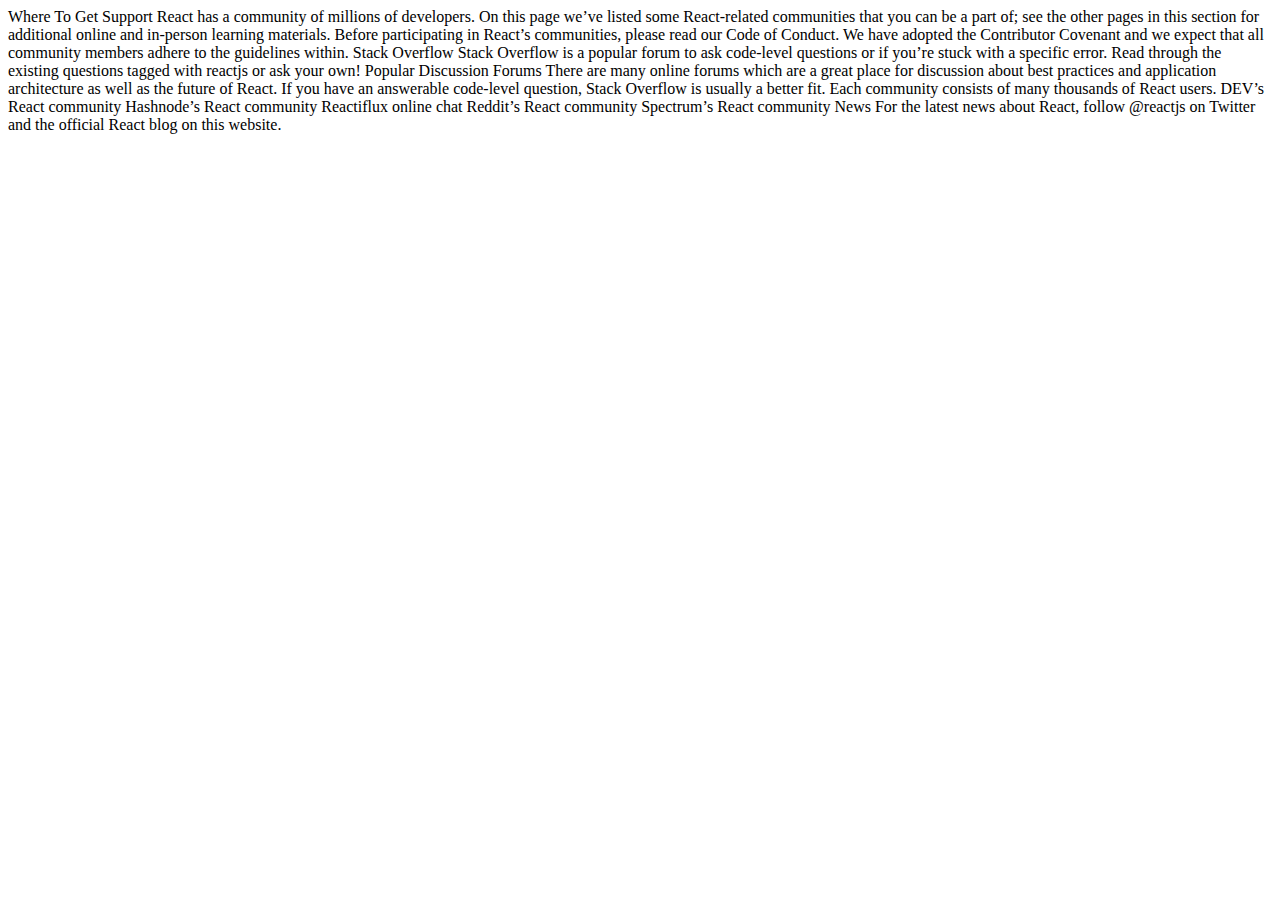
<file: community.htm>
<html>
    <head>



    </head>
    <body>Where To Get Support
            React has a community of millions of developers.
            
            On this page we’ve listed some React-related communities that you can be a part of; see the other pages in this section for additional online and in-person learning materials.
            
            Before participating in React’s communities, please read our Code of Conduct. We have adopted the Contributor Covenant and we expect that all community members adhere to the guidelines within.
            
            Stack Overflow
            Stack Overflow is a popular forum to ask code-level questions or if you’re stuck with a specific error. Read through the existing questions tagged with reactjs or ask your own!
            
            Popular Discussion Forums
            There are many online forums which are a great place for discussion about best practices and application architecture as well as the future of React. If you have an answerable code-level question, Stack Overflow is usually a better fit.
            
            Each community consists of many thousands of React users.
            
            DEV’s React community
            Hashnode’s React community
            Reactiflux online chat
            Reddit’s React community
            Spectrum’s React community
            News
            For the latest news about React, follow @reactjs on Twitter and the official React blog on this website.</body>
</html>
</file>
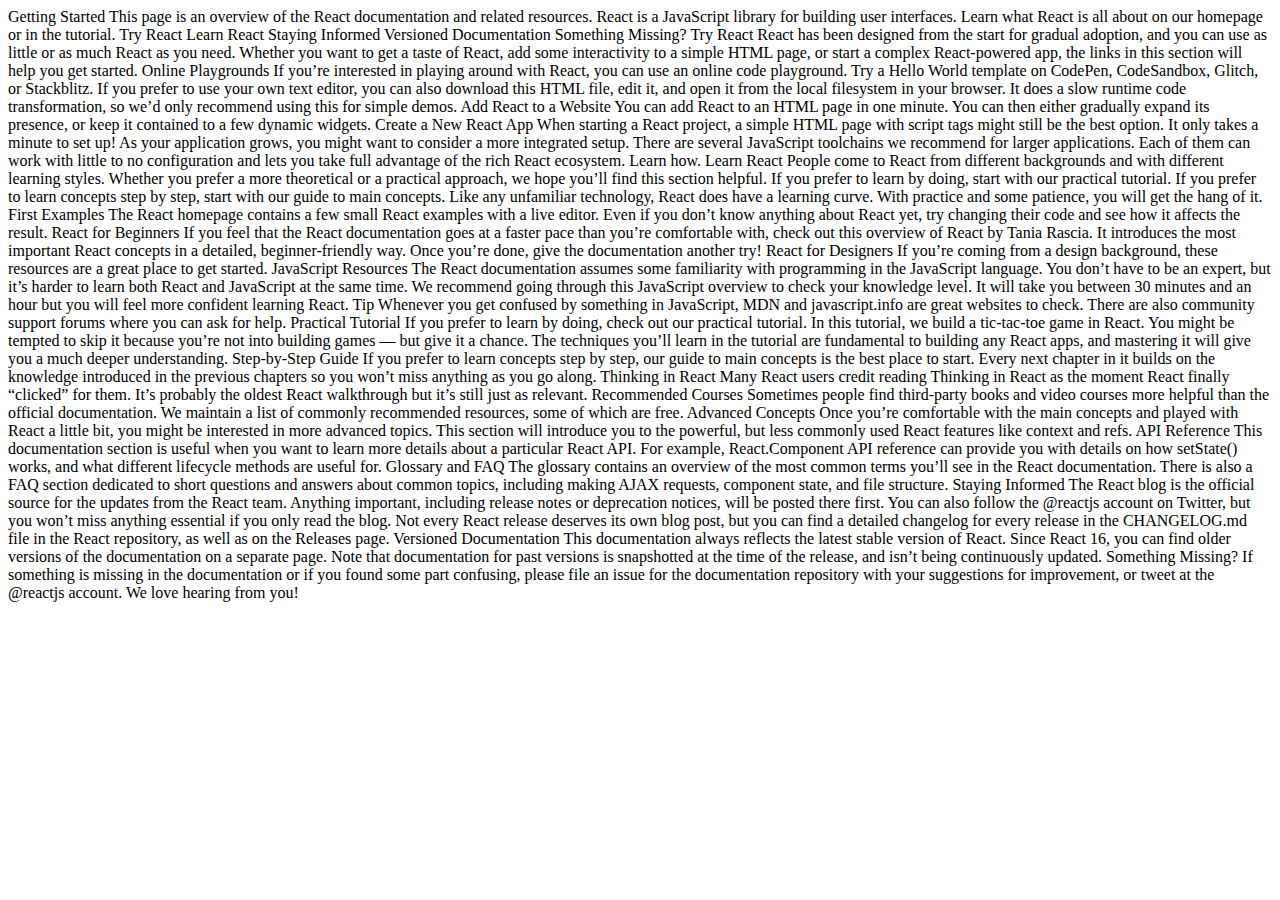
<file: docs.htm>
<html>
<head>
<title>getting started-react</title>




</head>
<body>Getting Started
        This page is an overview of the React documentation and related resources.
        
        React is a JavaScript library for building user interfaces. Learn what React is all about on our homepage or in the tutorial.
        
        Try React
        Learn React
        Staying Informed
        Versioned Documentation
        Something Missing?
        Try React
        React has been designed from the start for gradual adoption, and you can use as little or as much React as you need. Whether you want to get a taste of React, add some interactivity to a simple HTML page, or start a complex React-powered app, the links in this section will help you get started.
        
        Online Playgrounds
        If you’re interested in playing around with React, you can use an online code playground. Try a Hello World template on CodePen, CodeSandbox, Glitch, or Stackblitz.
        
        If you prefer to use your own text editor, you can also download this HTML file, edit it, and open it from the local filesystem in your browser. It does a slow runtime code transformation, so we’d only recommend using this for simple demos.
        
        Add React to a Website
        You can add React to an HTML page in one minute. You can then either gradually expand its presence, or keep it contained to a few dynamic widgets.
        
        Create a New React App
        When starting a React project, a simple HTML page with script tags might still be the best option. It only takes a minute to set up!
        
        As your application grows, you might want to consider a more integrated setup. There are several JavaScript toolchains we recommend for larger applications. Each of them can work with little to no configuration and lets you take full advantage of the rich React ecosystem. Learn how.
        
        Learn React
        People come to React from different backgrounds and with different learning styles. Whether you prefer a more theoretical or a practical approach, we hope you’ll find this section helpful.
        
        If you prefer to learn by doing, start with our practical tutorial.
        If you prefer to learn concepts step by step, start with our guide to main concepts.
        Like any unfamiliar technology, React does have a learning curve. With practice and some patience, you will get the hang of it.
        
        First Examples
        The React homepage contains a few small React examples with a live editor. Even if you don’t know anything about React yet, try changing their code and see how it affects the result.
        
        React for Beginners
        If you feel that the React documentation goes at a faster pace than you’re comfortable with, check out this overview of React by Tania Rascia. It introduces the most important React concepts in a detailed, beginner-friendly way. Once you’re done, give the documentation another try!
        
        React for Designers
        If you’re coming from a design background, these resources are a great place to get started.
        
        JavaScript Resources
        The React documentation assumes some familiarity with programming in the JavaScript language. You don’t have to be an expert, but it’s harder to learn both React and JavaScript at the same time.
        
        We recommend going through this JavaScript overview to check your knowledge level. It will take you between 30 minutes and an hour but you will feel more confident learning React.
        
        Tip
        
        Whenever you get confused by something in JavaScript, MDN and javascript.info are great websites to check. There are also community support forums where you can ask for help.
        
        Practical Tutorial
        If you prefer to learn by doing, check out our practical tutorial. In this tutorial, we build a tic-tac-toe game in React. You might be tempted to skip it because you’re not into building games — but give it a chance. The techniques you’ll learn in the tutorial are fundamental to building any React apps, and mastering it will give you a much deeper understanding.
        
        Step-by-Step Guide
        If you prefer to learn concepts step by step, our guide to main concepts is the best place to start. Every next chapter in it builds on the knowledge introduced in the previous chapters so you won’t miss anything as you go along.
        
        Thinking in React
        Many React users credit reading Thinking in React as the moment React finally “clicked” for them. It’s probably the oldest React walkthrough but it’s still just as relevant.
        
        Recommended Courses
        Sometimes people find third-party books and video courses more helpful than the official documentation. We maintain a list of commonly recommended resources, some of which are free.
        
        Advanced Concepts
        Once you’re comfortable with the main concepts and played with React a little bit, you might be interested in more advanced topics. This section will introduce you to the powerful, but less commonly used React features like context and refs.
        
        API Reference
        This documentation section is useful when you want to learn more details about a particular React API. For example, React.Component API reference can provide you with details on how setState() works, and what different lifecycle methods are useful for.
        
        Glossary and FAQ
        The glossary contains an overview of the most common terms you’ll see in the React documentation. There is also a FAQ section dedicated to short questions and answers about common topics, including making AJAX requests, component state, and file structure.
        
        Staying Informed
        The React blog is the official source for the updates from the React team. Anything important, including release notes or deprecation notices, will be posted there first.
        
        You can also follow the @reactjs account on Twitter, but you won’t miss anything essential if you only read the blog.
        
        Not every React release deserves its own blog post, but you can find a detailed changelog for every release in the CHANGELOG.md file in the React repository, as well as on the Releases page.
        
        Versioned Documentation
        This documentation always reflects the latest stable version of React. Since React 16, you can find older versions of the documentation on a separate page. Note that documentation for past versions is snapshotted at the time of the release, and isn’t being continuously updated.
        
        Something Missing?
        If something is missing in the documentation or if you found some part confusing, please file an issue for the documentation repository with your suggestions for improvement, or tweet at the @reactjs account. We love hearing from you!</body>
</html>
</file>
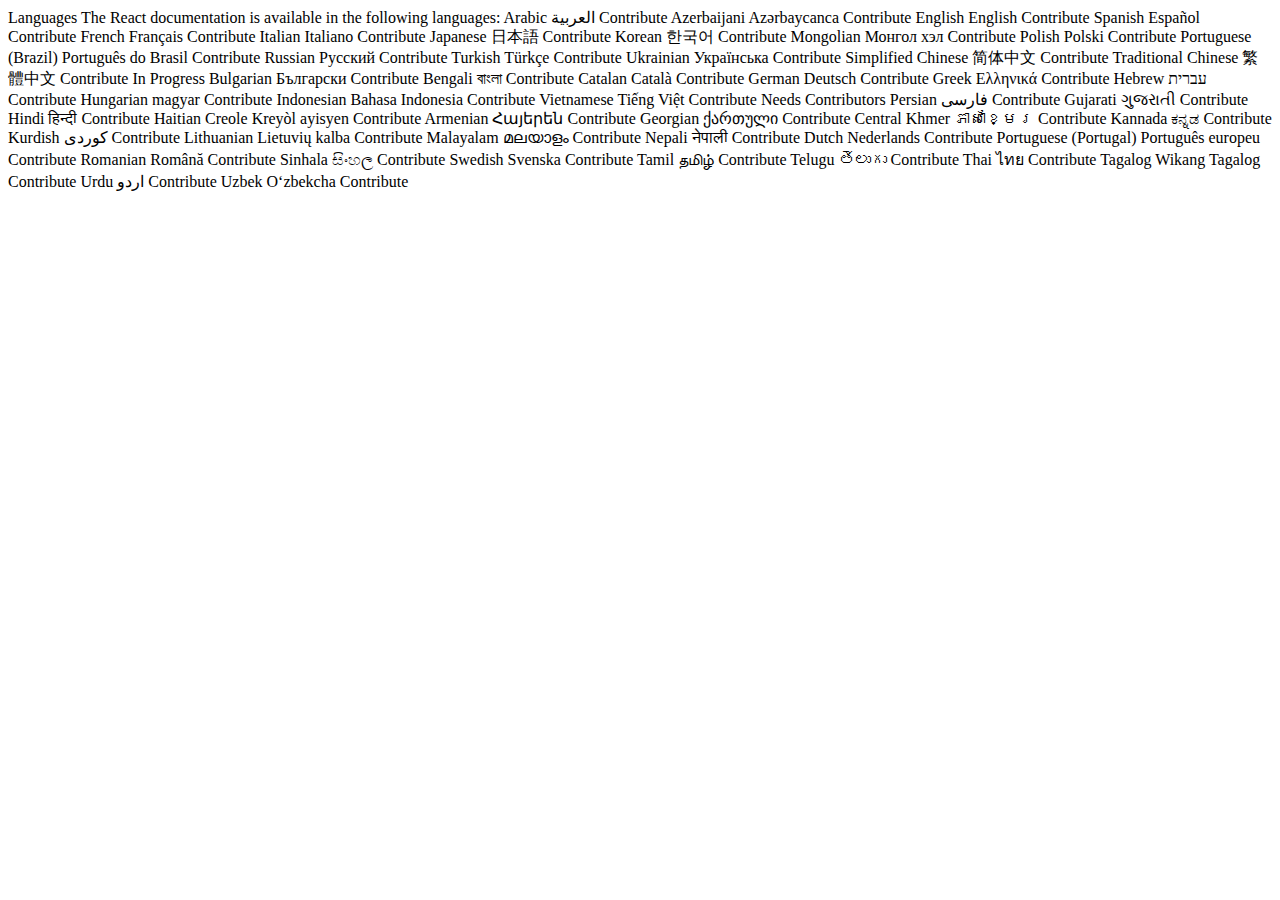
<file: language.htm>
<hhtml>
    <head>

    </head>
    <body>Languages
            The React documentation is available in the following languages:
            
            Arabic
            العربية
            Contribute
            Azerbaijani
            Azərbaycanca
            Contribute
            English
            English
            Contribute
            Spanish
            Español
            Contribute
            French
            Français
            Contribute
            Italian
            Italiano
            Contribute
            Japanese
            日本語
            Contribute
            Korean
            한국어
            Contribute
            Mongolian
            Монгол хэл
            Contribute
            Polish
            Polski
            Contribute
            Portuguese (Brazil)
            Português do Brasil
            Contribute
            Russian
            Русский
            Contribute
            Turkish
            Türkçe
            Contribute
            Ukrainian
            Українська
            Contribute
            Simplified Chinese
            简体中文
            Contribute
            Traditional Chinese
            繁體中文
            Contribute
            In Progress
            Bulgarian
            Български
            Contribute
            Bengali
            বাংলা
            Contribute
            Catalan
            Català
            Contribute
            German
            Deutsch
            Contribute
            Greek
            Ελληνικά
            Contribute
            Hebrew
            עברית
            Contribute
            Hungarian
            magyar
            Contribute
            Indonesian
            Bahasa Indonesia
            Contribute
            Vietnamese
            Tiếng Việt
            Contribute
            Needs Contributors
            Persian
            فارسی
            Contribute
            Gujarati
            ગુજરાતી
            Contribute
            Hindi
            हिन्दी
            Contribute
            Haitian Creole
            Kreyòl ayisyen
            Contribute
            Armenian
            Հայերեն
            Contribute
            Georgian
            ქართული
            Contribute
            Central Khmer
            ភាសាខ្មែរ
            Contribute
            Kannada
            ಕನ್ನಡ
            Contribute
            Kurdish
            کوردی‎
            Contribute
            Lithuanian
            Lietuvių kalba
            Contribute
            Malayalam
            മലയാളം
            Contribute
            Nepali
            नेपाली
            Contribute
            Dutch
            Nederlands
            Contribute
            Portuguese (Portugal)
            Português europeu
            Contribute
            Romanian
            Română
            Contribute
            Sinhala
            සිංහල
            Contribute
            Swedish
            Svenska
            Contribute
            Tamil
            தமிழ்
            Contribute
            Telugu
            తెలుగు
            Contribute
            Thai
            ไทย
            Contribute
            Tagalog
            Wikang Tagalog
            Contribute
            Urdu
            اردو
            Contribute
            Uzbek
            Oʻzbekcha
            Contribute</body>
</hhtml>
</file>
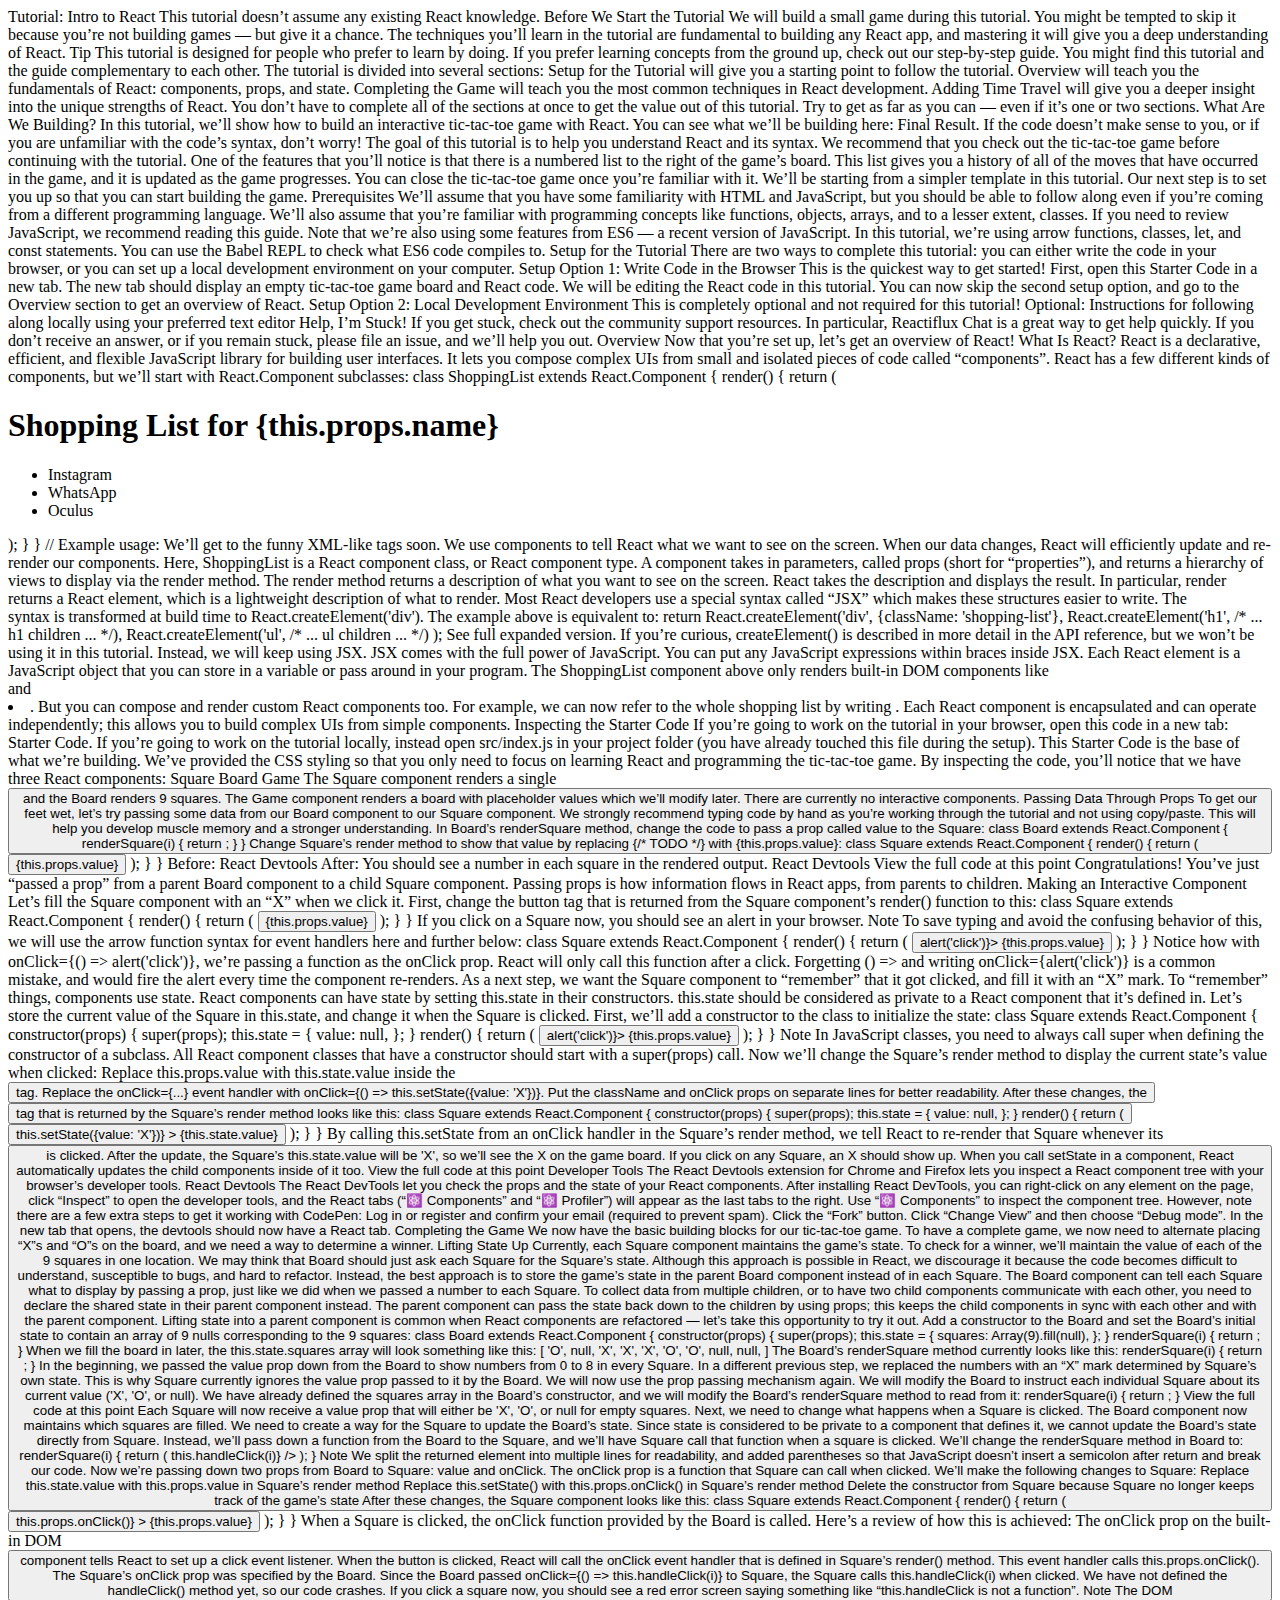
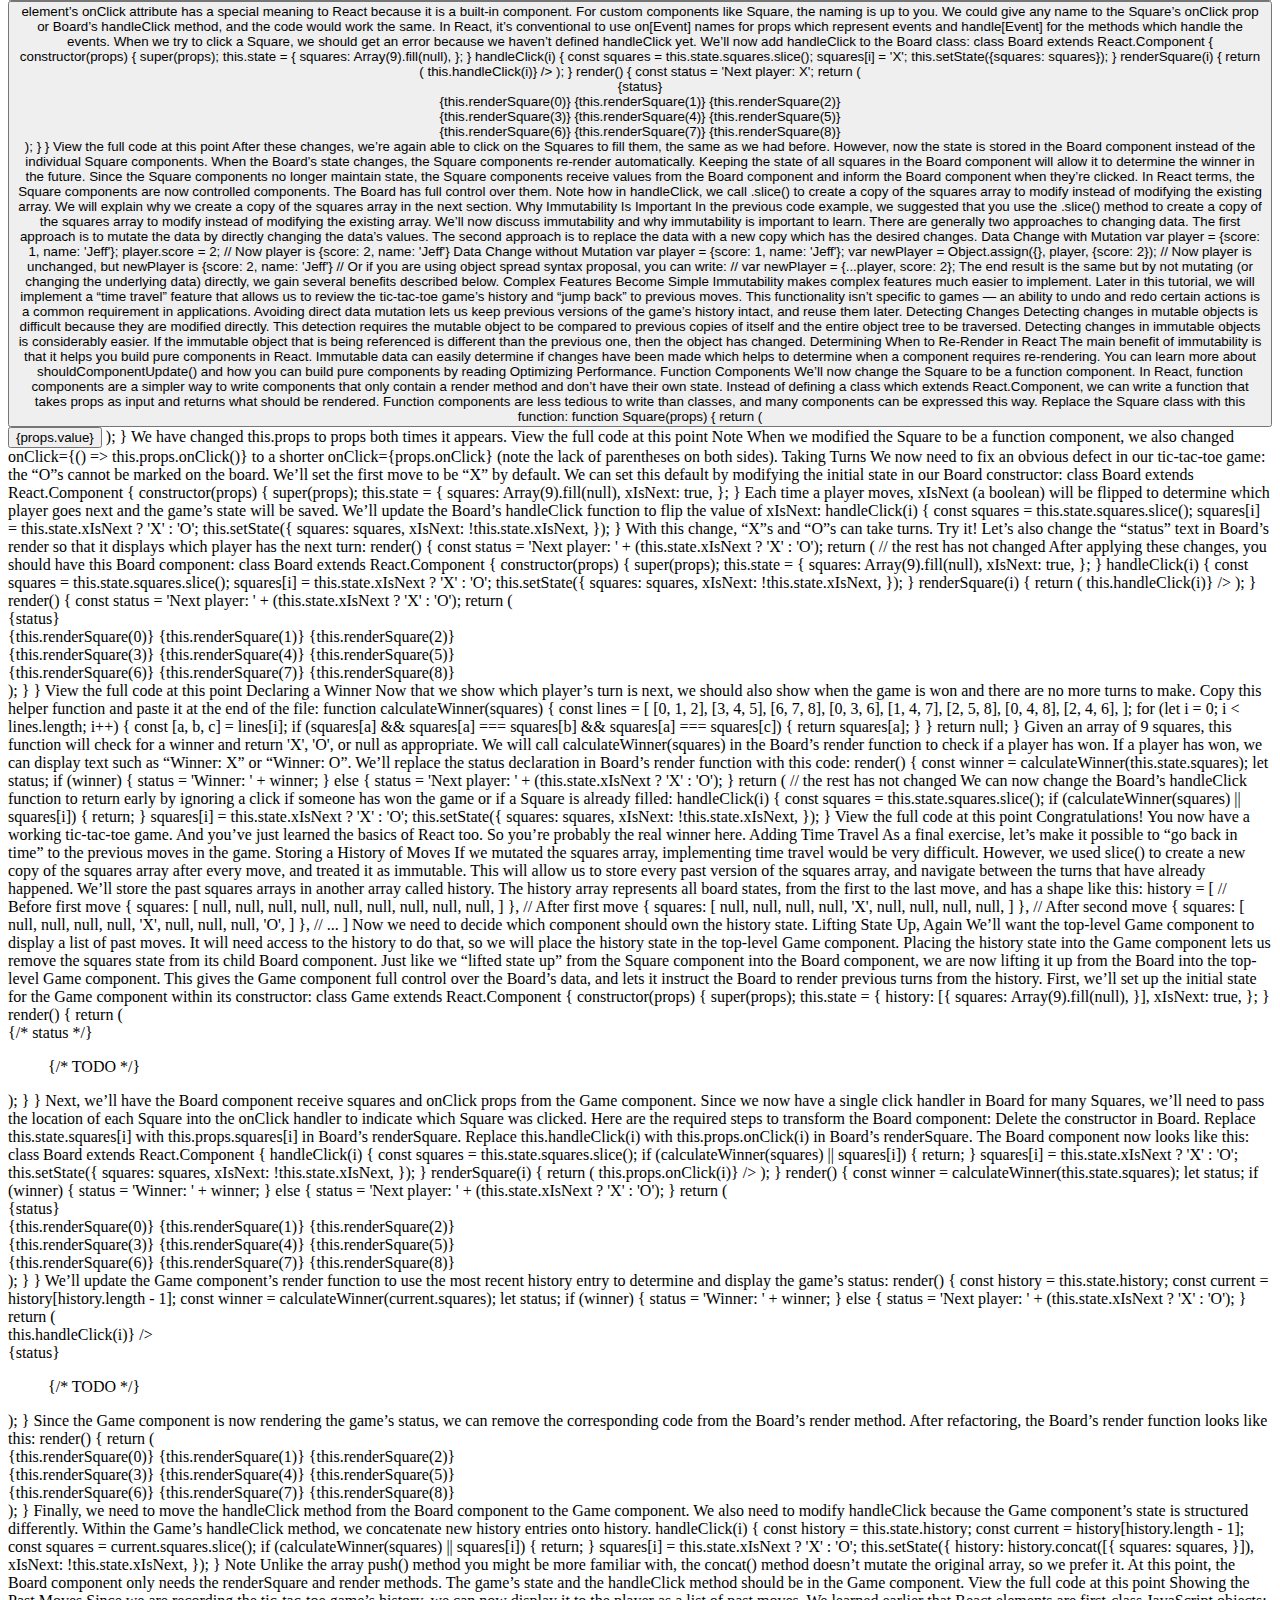
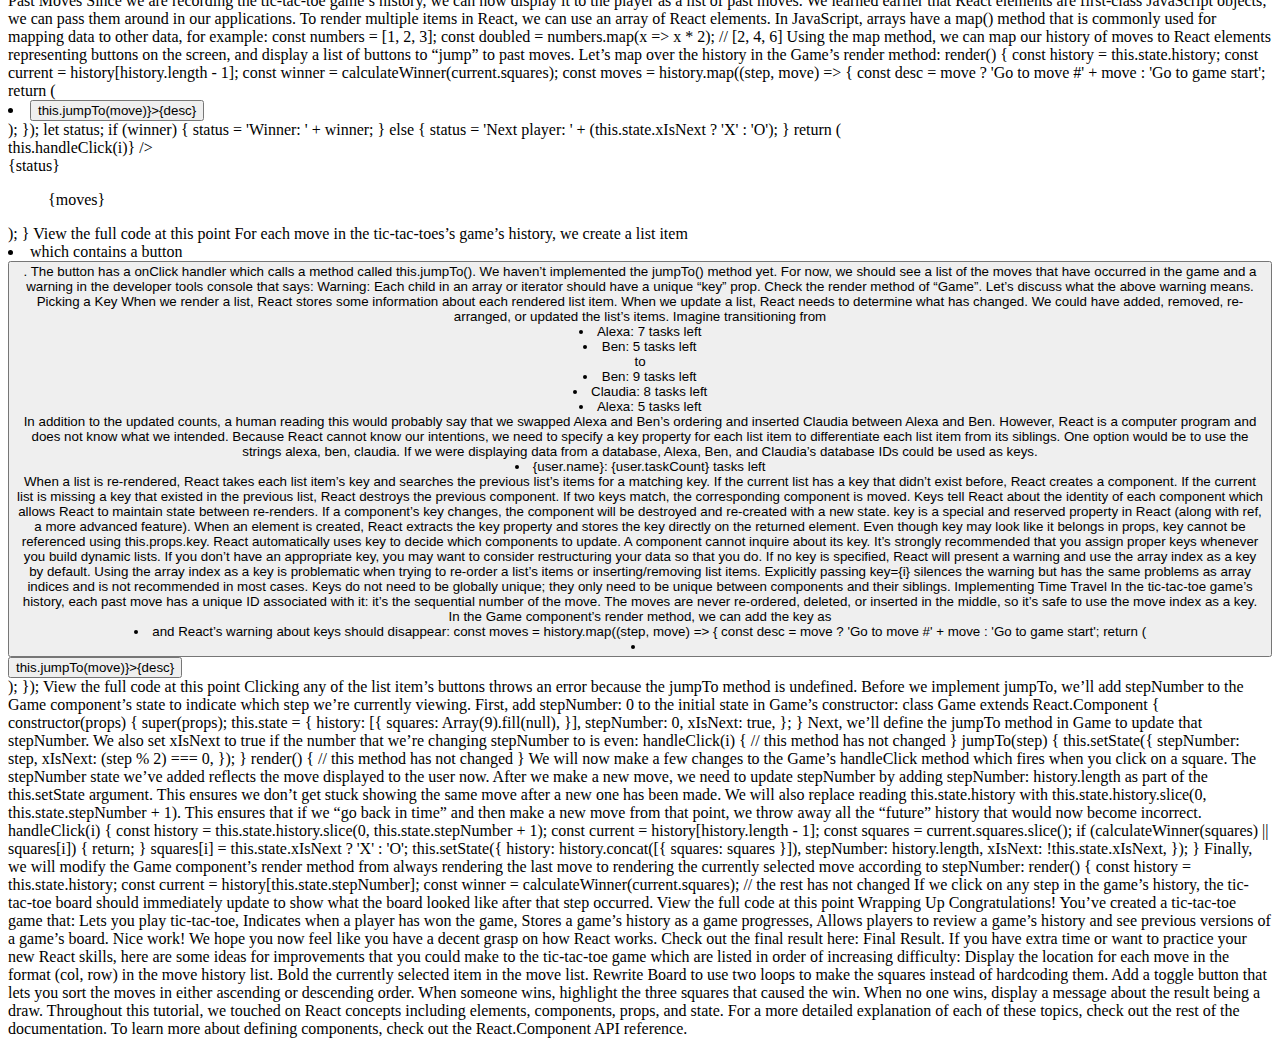
<file: tutorial.htm>
<html>
<head>



</head>
<body>Tutorial: Intro to React
        This tutorial doesn’t assume any existing React knowledge.
        
        Before We Start the Tutorial
        We will build a small game during this tutorial. You might be tempted to skip it because you’re not building games — but give it a chance. The techniques you’ll learn in the tutorial are fundamental to building any React app, and mastering it will give you a deep understanding of React.
        
        Tip
        
        This tutorial is designed for people who prefer to learn by doing. If you prefer learning concepts from the ground up, check out our step-by-step guide. You might find this tutorial and the guide complementary to each other.
        
        The tutorial is divided into several sections:
        
        Setup for the Tutorial will give you a starting point to follow the tutorial.
        Overview will teach you the fundamentals of React: components, props, and state.
        Completing the Game will teach you the most common techniques in React development.
        Adding Time Travel will give you a deeper insight into the unique strengths of React.
        You don’t have to complete all of the sections at once to get the value out of this tutorial. Try to get as far as you can — even if it’s one or two sections.
        
        What Are We Building?
        In this tutorial, we’ll show how to build an interactive tic-tac-toe game with React.
        
        You can see what we’ll be building here: Final Result. If the code doesn’t make sense to you, or if you are unfamiliar with the code’s syntax, don’t worry! The goal of this tutorial is to help you understand React and its syntax.
        
        We recommend that you check out the tic-tac-toe game before continuing with the tutorial. One of the features that you’ll notice is that there is a numbered list to the right of the game’s board. This list gives you a history of all of the moves that have occurred in the game, and it is updated as the game progresses.
        
        You can close the tic-tac-toe game once you’re familiar with it. We’ll be starting from a simpler template in this tutorial. Our next step is to set you up so that you can start building the game.
        
        Prerequisites
        We’ll assume that you have some familiarity with HTML and JavaScript, but you should be able to follow along even if you’re coming from a different programming language. We’ll also assume that you’re familiar with programming concepts like functions, objects, arrays, and to a lesser extent, classes.
        
        If you need to review JavaScript, we recommend reading this guide. Note that we’re also using some features from ES6 — a recent version of JavaScript. In this tutorial, we’re using arrow functions, classes, let, and const statements. You can use the Babel REPL to check what ES6 code compiles to.
        
        Setup for the Tutorial
        There are two ways to complete this tutorial: you can either write the code in your browser, or you can set up a local development environment on your computer.
        
        Setup Option 1: Write Code in the Browser
        This is the quickest way to get started!
        
        First, open this Starter Code in a new tab. The new tab should display an empty tic-tac-toe game board and React code. We will be editing the React code in this tutorial.
        
        You can now skip the second setup option, and go to the Overview section to get an overview of React.
        
        Setup Option 2: Local Development Environment
        This is completely optional and not required for this tutorial!
        
        
        Optional: Instructions for following along locally using your preferred text editor
        Help, I’m Stuck!
        If you get stuck, check out the community support resources. In particular, Reactiflux Chat is a great way to get help quickly. If you don’t receive an answer, or if you remain stuck, please file an issue, and we’ll help you out.
        
        Overview
        Now that you’re set up, let’s get an overview of React!
        
        What Is React?
        React is a declarative, efficient, and flexible JavaScript library for building user interfaces. It lets you compose complex UIs from small and isolated pieces of code called “components”.
        
        React has a few different kinds of components, but we’ll start with React.Component subclasses:
        
        class ShoppingList extends React.Component {
          render() {
            return (
              <div className="shopping-list">
                <h1>Shopping List for {this.props.name}</h1>
                <ul>
                  <li>Instagram</li>
                  <li>WhatsApp</li>
                  <li>Oculus</li>
                </ul>
              </div>
            );
          }
        }
        
        // Example usage: <ShoppingList name="Mark" />
        We’ll get to the funny XML-like tags soon. We use components to tell React what we want to see on the screen. When our data changes, React will efficiently update and re-render our components.
        
        Here, ShoppingList is a React component class, or React component type. A component takes in parameters, called props (short for “properties”), and returns a hierarchy of views to display via the render method.
        
        The render method returns a description of what you want to see on the screen. React takes the description and displays the result. In particular, render returns a React element, which is a lightweight description of what to render. Most React developers use a special syntax called “JSX” which makes these structures easier to write. The <div /> syntax is transformed at build time to React.createElement('div'). The example above is equivalent to:
        
        return React.createElement('div', {className: 'shopping-list'},
          React.createElement('h1', /* ... h1 children ... */),
          React.createElement('ul', /* ... ul children ... */)
        );
        See full expanded version.
        
        If you’re curious, createElement() is described in more detail in the API reference, but we won’t be using it in this tutorial. Instead, we will keep using JSX.
        
        JSX comes with the full power of JavaScript. You can put any JavaScript expressions within braces inside JSX. Each React element is a JavaScript object that you can store in a variable or pass around in your program.
        
        The ShoppingList component above only renders built-in DOM components like <div /> and <li />. But you can compose and render custom React components too. For example, we can now refer to the whole shopping list by writing <ShoppingList />. Each React component is encapsulated and can operate independently; this allows you to build complex UIs from simple components.
        
        Inspecting the Starter Code
        If you’re going to work on the tutorial in your browser, open this code in a new tab: Starter Code. If you’re going to work on the tutorial locally, instead open src/index.js in your project folder (you have already touched this file during the setup).
        
        This Starter Code is the base of what we’re building. We’ve provided the CSS styling so that you only need to focus on learning React and programming the tic-tac-toe game.
        
        By inspecting the code, you’ll notice that we have three React components:
        
        Square
        Board
        Game
        The Square component renders a single <button> and the Board renders 9 squares. The Game component renders a board with placeholder values which we’ll modify later. There are currently no interactive components.
        
        Passing Data Through Props
        To get our feet wet, let’s try passing some data from our Board component to our Square component.
        
        We strongly recommend typing code by hand as you’re working through the tutorial and not using copy/paste. This will help you develop muscle memory and a stronger understanding.
        
        In Board’s renderSquare method, change the code to pass a prop called value to the Square:
        
        class Board extends React.Component {
          renderSquare(i) {
            return <Square value={i} />;
          }
        }
        Change Square’s render method to show that value by replacing {/* TODO */} with {this.props.value}:
        
        class Square extends React.Component {
          render() {
            return (
              <button className="square">
                {this.props.value}
              </button>
            );
          }
        }
        Before:
        
        React Devtools
        After: You should see a number in each square in the rendered output.
        
        React Devtools
        View the full code at this point
        
        Congratulations! You’ve just “passed a prop” from a parent Board component to a child Square component. Passing props is how information flows in React apps, from parents to children.
        
        Making an Interactive Component
        Let’s fill the Square component with an “X” when we click it. First, change the button tag that is returned from the Square component’s render() function to this:
        
        class Square extends React.Component {
          render() {
            return (
              <button className="square" onClick={function() { alert('click'); }}>
                {this.props.value}
              </button>
            );
          }
        }
        If you click on a Square now, you should see an alert in your browser.
        
        Note
        
        To save typing and avoid the confusing behavior of this, we will use the arrow function syntax for event handlers here and further below:
        
        class Square extends React.Component {
         render() {
           return (
             <button className="square" onClick={() => alert('click')}>
               {this.props.value}
             </button>
           );
         }
        }
        Notice how with onClick={() => alert('click')}, we’re passing a function as the onClick prop. React will only call this function after a click. Forgetting () => and writing onClick={alert('click')} is a common mistake, and would fire the alert every time the component re-renders.
        
        As a next step, we want the Square component to “remember” that it got clicked, and fill it with an “X” mark. To “remember” things, components use state.
        
        React components can have state by setting this.state in their constructors. this.state should be considered as private to a React component that it’s defined in. Let’s store the current value of the Square in this.state, and change it when the Square is clicked.
        
        First, we’ll add a constructor to the class to initialize the state:
        
        class Square extends React.Component {
          constructor(props) {
            super(props);
            this.state = {
              value: null,
            };
          }
        
          render() {
            return (
              <button className="square" onClick={() => alert('click')}>
                {this.props.value}
              </button>
            );
          }
        }
        Note
        
        In JavaScript classes, you need to always call super when defining the constructor of a subclass. All React component classes that have a constructor should start with a super(props) call.
        
        Now we’ll change the Square’s render method to display the current state’s value when clicked:
        
        Replace this.props.value with this.state.value inside the <button> tag.
        Replace the onClick={...} event handler with onClick={() => this.setState({value: 'X'})}.
        Put the className and onClick props on separate lines for better readability.
        After these changes, the <button> tag that is returned by the Square’s render method looks like this:
        
        class Square extends React.Component {
          constructor(props) {
            super(props);
            this.state = {
              value: null,
            };
          }
        
          render() {
            return (
              <button
                className="square"
                onClick={() => this.setState({value: 'X'})}
              >
                {this.state.value}
              </button>
            );
          }
        }
        By calling this.setState from an onClick handler in the Square’s render method, we tell React to re-render that Square whenever its <button> is clicked. After the update, the Square’s this.state.value will be 'X', so we’ll see the X on the game board. If you click on any Square, an X should show up.
        
        When you call setState in a component, React automatically updates the child components inside of it too.
        
        View the full code at this point
        
        Developer Tools
        The React Devtools extension for Chrome and Firefox lets you inspect a React component tree with your browser’s developer tools.
        
        React Devtools
        The React DevTools let you check the props and the state of your React components.
        
        After installing React DevTools, you can right-click on any element on the page, click “Inspect” to open the developer tools, and the React tabs (“⚛️ Components” and “⚛️ Profiler”) will appear as the last tabs to the right. Use “⚛️ Components” to inspect the component tree.
        
        However, note there are a few extra steps to get it working with CodePen:
        
        Log in or register and confirm your email (required to prevent spam).
        Click the “Fork” button.
        Click “Change View” and then choose “Debug mode”.
        In the new tab that opens, the devtools should now have a React tab.
        Completing the Game
        We now have the basic building blocks for our tic-tac-toe game. To have a complete game, we now need to alternate placing “X”s and “O”s on the board, and we need a way to determine a winner.
        
        Lifting State Up
        Currently, each Square component maintains the game’s state. To check for a winner, we’ll maintain the value of each of the 9 squares in one location.
        
        We may think that Board should just ask each Square for the Square’s state. Although this approach is possible in React, we discourage it because the code becomes difficult to understand, susceptible to bugs, and hard to refactor. Instead, the best approach is to store the game’s state in the parent Board component instead of in each Square. The Board component can tell each Square what to display by passing a prop, just like we did when we passed a number to each Square.
        
        To collect data from multiple children, or to have two child components communicate with each other, you need to declare the shared state in their parent component instead. The parent component can pass the state back down to the children by using props; this keeps the child components in sync with each other and with the parent component.
        
        Lifting state into a parent component is common when React components are refactored — let’s take this opportunity to try it out.
        
        Add a constructor to the Board and set the Board’s initial state to contain an array of 9 nulls corresponding to the 9 squares:
        
        class Board extends React.Component {
          constructor(props) {
            super(props);
            this.state = {
              squares: Array(9).fill(null),
            };
          }
        
          renderSquare(i) {
            return <Square value={i} />;
          }
        When we fill the board in later, the this.state.squares array will look something like this:
        
        [
          'O', null, 'X',
          'X', 'X', 'O',
          'O', null, null,
        ]
        The Board’s renderSquare method currently looks like this:
        
          renderSquare(i) {
            return <Square value={i} />;
          }
        In the beginning, we passed the value prop down from the Board to show numbers from 0 to 8 in every Square. In a different previous step, we replaced the numbers with an “X” mark determined by Square’s own state. This is why Square currently ignores the value prop passed to it by the Board.
        
        We will now use the prop passing mechanism again. We will modify the Board to instruct each individual Square about its current value ('X', 'O', or null). We have already defined the squares array in the Board’s constructor, and we will modify the Board’s renderSquare method to read from it:
        
          renderSquare(i) {
            return <Square value={this.state.squares[i]} />;
          }
        View the full code at this point
        
        Each Square will now receive a value prop that will either be 'X', 'O', or null for empty squares.
        
        Next, we need to change what happens when a Square is clicked. The Board component now maintains which squares are filled. We need to create a way for the Square to update the Board’s state. Since state is considered to be private to a component that defines it, we cannot update the Board’s state directly from Square.
        
        Instead, we’ll pass down a function from the Board to the Square, and we’ll have Square call that function when a square is clicked. We’ll change the renderSquare method in Board to:
        
          renderSquare(i) {
            return (
              <Square
                value={this.state.squares[i]}
                onClick={() => this.handleClick(i)}
              />
            );
          }
        Note
        
        We split the returned element into multiple lines for readability, and added parentheses so that JavaScript doesn’t insert a semicolon after return and break our code.
        
        Now we’re passing down two props from Board to Square: value and onClick. The onClick prop is a function that Square can call when clicked. We’ll make the following changes to Square:
        
        Replace this.state.value with this.props.value in Square’s render method
        Replace this.setState() with this.props.onClick() in Square’s render method
        Delete the constructor from Square because Square no longer keeps track of the game’s state
        After these changes, the Square component looks like this:
        
        class Square extends React.Component {
          render() {
            return (
              <button
                className="square"
                onClick={() => this.props.onClick()}
              >
                {this.props.value}
              </button>
            );
          }
        }
        When a Square is clicked, the onClick function provided by the Board is called. Here’s a review of how this is achieved:
        
        The onClick prop on the built-in DOM <button> component tells React to set up a click event listener.
        When the button is clicked, React will call the onClick event handler that is defined in Square’s render() method.
        This event handler calls this.props.onClick(). The Square’s onClick prop was specified by the Board.
        Since the Board passed onClick={() => this.handleClick(i)} to Square, the Square calls this.handleClick(i) when clicked.
        We have not defined the handleClick() method yet, so our code crashes. If you click a square now, you should see a red error screen saying something like “this.handleClick is not a function”.
        Note
        
        The DOM <button> element’s onClick attribute has a special meaning to React because it is a built-in component. For custom components like Square, the naming is up to you. We could give any name to the Square’s onClick prop or Board’s handleClick method, and the code would work the same. In React, it’s conventional to use on[Event] names for props which represent events and handle[Event] for the methods which handle the events.
        
        When we try to click a Square, we should get an error because we haven’t defined handleClick yet. We’ll now add handleClick to the Board class:
        
        class Board extends React.Component {
          constructor(props) {
            super(props);
            this.state = {
              squares: Array(9).fill(null),
            };
          }
        
          handleClick(i) {
            const squares = this.state.squares.slice();
            squares[i] = 'X';
            this.setState({squares: squares});
          }
        
          renderSquare(i) {
            return (
              <Square
                value={this.state.squares[i]}
                onClick={() => this.handleClick(i)}
              />
            );
          }
        
          render() {
            const status = 'Next player: X';
        
            return (
              <div>
                <div className="status">{status}</div>
                <div className="board-row">
                  {this.renderSquare(0)}
                  {this.renderSquare(1)}
                  {this.renderSquare(2)}
                </div>
                <div className="board-row">
                  {this.renderSquare(3)}
                  {this.renderSquare(4)}
                  {this.renderSquare(5)}
                </div>
                <div className="board-row">
                  {this.renderSquare(6)}
                  {this.renderSquare(7)}
                  {this.renderSquare(8)}
                </div>
              </div>
            );
          }
        }
        View the full code at this point
        
        After these changes, we’re again able to click on the Squares to fill them, the same as we had before. However, now the state is stored in the Board component instead of the individual Square components. When the Board’s state changes, the Square components re-render automatically. Keeping the state of all squares in the Board component will allow it to determine the winner in the future.
        
        Since the Square components no longer maintain state, the Square components receive values from the Board component and inform the Board component when they’re clicked. In React terms, the Square components are now controlled components. The Board has full control over them.
        
        Note how in handleClick, we call .slice() to create a copy of the squares array to modify instead of modifying the existing array. We will explain why we create a copy of the squares array in the next section.
        
        Why Immutability Is Important
        In the previous code example, we suggested that you use the .slice() method to create a copy of the squares array to modify instead of modifying the existing array. We’ll now discuss immutability and why immutability is important to learn.
        
        There are generally two approaches to changing data. The first approach is to mutate the data by directly changing the data’s values. The second approach is to replace the data with a new copy which has the desired changes.
        
        Data Change with Mutation
        var player = {score: 1, name: 'Jeff'};
        player.score = 2;
        // Now player is {score: 2, name: 'Jeff'}
        Data Change without Mutation
        var player = {score: 1, name: 'Jeff'};
        
        var newPlayer = Object.assign({}, player, {score: 2});
        // Now player is unchanged, but newPlayer is {score: 2, name: 'Jeff'}
        
        // Or if you are using object spread syntax proposal, you can write:
        // var newPlayer = {...player, score: 2};
        The end result is the same but by not mutating (or changing the underlying data) directly, we gain several benefits described below.
        
        Complex Features Become Simple
        Immutability makes complex features much easier to implement. Later in this tutorial, we will implement a “time travel” feature that allows us to review the tic-tac-toe game’s history and “jump back” to previous moves. This functionality isn’t specific to games — an ability to undo and redo certain actions is a common requirement in applications. Avoiding direct data mutation lets us keep previous versions of the game’s history intact, and reuse them later.
        
        Detecting Changes
        Detecting changes in mutable objects is difficult because they are modified directly. This detection requires the mutable object to be compared to previous copies of itself and the entire object tree to be traversed.
        
        Detecting changes in immutable objects is considerably easier. If the immutable object that is being referenced is different than the previous one, then the object has changed.
        
        Determining When to Re-Render in React
        The main benefit of immutability is that it helps you build pure components in React. Immutable data can easily determine if changes have been made which helps to determine when a component requires re-rendering.
        
        You can learn more about shouldComponentUpdate() and how you can build pure components by reading Optimizing Performance.
        
        Function Components
        We’ll now change the Square to be a function component.
        
        In React, function components are a simpler way to write components that only contain a render method and don’t have their own state. Instead of defining a class which extends React.Component, we can write a function that takes props as input and returns what should be rendered. Function components are less tedious to write than classes, and many components can be expressed this way.
        
        Replace the Square class with this function:
        
        function Square(props) {
          return (
            <button className="square" onClick={props.onClick}>
              {props.value}
            </button>
          );
        }
        We have changed this.props to props both times it appears.
        
        View the full code at this point
        
        Note
        
        When we modified the Square to be a function component, we also changed onClick={() => this.props.onClick()} to a shorter onClick={props.onClick} (note the lack of parentheses on both sides).
        
        Taking Turns
        We now need to fix an obvious defect in our tic-tac-toe game: the “O”s cannot be marked on the board.
        
        We’ll set the first move to be “X” by default. We can set this default by modifying the initial state in our Board constructor:
        
        class Board extends React.Component {
          constructor(props) {
            super(props);
            this.state = {
              squares: Array(9).fill(null),
              xIsNext: true,
            };
          }
        Each time a player moves, xIsNext (a boolean) will be flipped to determine which player goes next and the game’s state will be saved. We’ll update the Board’s handleClick function to flip the value of xIsNext:
        
          handleClick(i) {
            const squares = this.state.squares.slice();
            squares[i] = this.state.xIsNext ? 'X' : 'O';
            this.setState({
              squares: squares,
              xIsNext: !this.state.xIsNext,
            });
          }
        With this change, “X”s and “O”s can take turns. Try it!
        
        Let’s also change the “status” text in Board’s render so that it displays which player has the next turn:
        
          render() {
            const status = 'Next player: ' + (this.state.xIsNext ? 'X' : 'O');
        
            return (
              // the rest has not changed
        After applying these changes, you should have this Board component:
        
        class Board extends React.Component {
          constructor(props) {
            super(props);
            this.state = {
              squares: Array(9).fill(null),
              xIsNext: true,
            };
          }
        
          handleClick(i) {
            const squares = this.state.squares.slice();
            squares[i] = this.state.xIsNext ? 'X' : 'O';
            this.setState({
              squares: squares,
              xIsNext: !this.state.xIsNext,
            });
          }
        
          renderSquare(i) {
            return (
              <Square
                value={this.state.squares[i]}
                onClick={() => this.handleClick(i)}
              />
            );
          }
        
          render() {
            const status = 'Next player: ' + (this.state.xIsNext ? 'X' : 'O');
        
            return (
              <div>
                <div className="status">{status}</div>
                <div className="board-row">
                  {this.renderSquare(0)}
                  {this.renderSquare(1)}
                  {this.renderSquare(2)}
                </div>
                <div className="board-row">
                  {this.renderSquare(3)}
                  {this.renderSquare(4)}
                  {this.renderSquare(5)}
                </div>
                <div className="board-row">
                  {this.renderSquare(6)}
                  {this.renderSquare(7)}
                  {this.renderSquare(8)}
                </div>
              </div>
            );
          }
        }
        View the full code at this point
        
        Declaring a Winner
        Now that we show which player’s turn is next, we should also show when the game is won and there are no more turns to make. Copy this helper function and paste it at the end of the file:
        
        function calculateWinner(squares) {
          const lines = [
            [0, 1, 2],
            [3, 4, 5],
            [6, 7, 8],
            [0, 3, 6],
            [1, 4, 7],
            [2, 5, 8],
            [0, 4, 8],
            [2, 4, 6],
          ];
          for (let i = 0; i < lines.length; i++) {
            const [a, b, c] = lines[i];
            if (squares[a] && squares[a] === squares[b] && squares[a] === squares[c]) {
              return squares[a];
            }
          }
          return null;
        }
        Given an array of 9 squares, this function will check for a winner and return 'X', 'O', or null as appropriate.
        
        We will call calculateWinner(squares) in the Board’s render function to check if a player has won. If a player has won, we can display text such as “Winner: X” or “Winner: O”. We’ll replace the status declaration in Board’s render function with this code:
        
          render() {
            const winner = calculateWinner(this.state.squares);
            let status;
            if (winner) {
              status = 'Winner: ' + winner;
            } else {
              status = 'Next player: ' + (this.state.xIsNext ? 'X' : 'O');
            }
        
            return (
              // the rest has not changed
        We can now change the Board’s handleClick function to return early by ignoring a click if someone has won the game or if a Square is already filled:
        
          handleClick(i) {
            const squares = this.state.squares.slice();
            if (calculateWinner(squares) || squares[i]) {
              return;
            }
            squares[i] = this.state.xIsNext ? 'X' : 'O';
            this.setState({
              squares: squares,
              xIsNext: !this.state.xIsNext,
            });
          }
        View the full code at this point
        
        Congratulations! You now have a working tic-tac-toe game. And you’ve just learned the basics of React too. So you’re probably the real winner here.
        
        Adding Time Travel
        As a final exercise, let’s make it possible to “go back in time” to the previous moves in the game.
        
        Storing a History of Moves
        If we mutated the squares array, implementing time travel would be very difficult.
        
        However, we used slice() to create a new copy of the squares array after every move, and treated it as immutable. This will allow us to store every past version of the squares array, and navigate between the turns that have already happened.
        
        We’ll store the past squares arrays in another array called history. The history array represents all board states, from the first to the last move, and has a shape like this:
        
        history = [
          // Before first move
          {
            squares: [
              null, null, null,
              null, null, null,
              null, null, null,
            ]
          },
          // After first move
          {
            squares: [
              null, null, null,
              null, 'X', null,
              null, null, null,
            ]
          },
          // After second move
          {
            squares: [
              null, null, null,
              null, 'X', null,
              null, null, 'O',
            ]
          },
          // ...
        ]
        Now we need to decide which component should own the history state.
        
        Lifting State Up, Again
        We’ll want the top-level Game component to display a list of past moves. It will need access to the history to do that, so we will place the history state in the top-level Game component.
        
        Placing the history state into the Game component lets us remove the squares state from its child Board component. Just like we “lifted state up” from the Square component into the Board component, we are now lifting it up from the Board into the top-level Game component. This gives the Game component full control over the Board’s data, and lets it instruct the Board to render previous turns from the history.
        
        First, we’ll set up the initial state for the Game component within its constructor:
        
        class Game extends React.Component {
          constructor(props) {
            super(props);
            this.state = {
              history: [{
                squares: Array(9).fill(null),
              }],
              xIsNext: true,
            };
          }
        
          render() {
            return (
              <div className="game">
                <div className="game-board">
                  <Board />
                </div>
                <div className="game-info">
                  <div>{/* status */}</div>
                  <ol>{/* TODO */}</ol>
                </div>
              </div>
            );
          }
        }
        Next, we’ll have the Board component receive squares and onClick props from the Game component. Since we now have a single click handler in Board for many Squares, we’ll need to pass the location of each Square into the onClick handler to indicate which Square was clicked. Here are the required steps to transform the Board component:
        
        Delete the constructor in Board.
        Replace this.state.squares[i] with this.props.squares[i] in Board’s renderSquare.
        Replace this.handleClick(i) with this.props.onClick(i) in Board’s renderSquare.
        The Board component now looks like this:
        
        class Board extends React.Component {
          handleClick(i) {
            const squares = this.state.squares.slice();
            if (calculateWinner(squares) || squares[i]) {
              return;
            }
            squares[i] = this.state.xIsNext ? 'X' : 'O';
            this.setState({
              squares: squares,
              xIsNext: !this.state.xIsNext,
            });
          }
        
          renderSquare(i) {
            return (
              <Square
                value={this.props.squares[i]}
                onClick={() => this.props.onClick(i)}
              />
            );
          }
        
          render() {
            const winner = calculateWinner(this.state.squares);
            let status;
            if (winner) {
              status = 'Winner: ' + winner;
            } else {
              status = 'Next player: ' + (this.state.xIsNext ? 'X' : 'O');
            }
        
            return (
              <div>
                <div className="status">{status}</div>
                <div className="board-row">
                  {this.renderSquare(0)}
                  {this.renderSquare(1)}
                  {this.renderSquare(2)}
                </div>
                <div className="board-row">
                  {this.renderSquare(3)}
                  {this.renderSquare(4)}
                  {this.renderSquare(5)}
                </div>
                <div className="board-row">
                  {this.renderSquare(6)}
                  {this.renderSquare(7)}
                  {this.renderSquare(8)}
                </div>
              </div>
            );
          }
        }
        We’ll update the Game component’s render function to use the most recent history entry to determine and display the game’s status:
        
          render() {
            const history = this.state.history;
            const current = history[history.length - 1];
            const winner = calculateWinner(current.squares);
            let status;
            if (winner) {
              status = 'Winner: ' + winner;
            } else {
              status = 'Next player: ' + (this.state.xIsNext ? 'X' : 'O');
            }
        
            return (
              <div className="game">
                <div className="game-board">
                  <Board
                    squares={current.squares}
                    onClick={(i) => this.handleClick(i)}
                  />
                </div>
                <div className="game-info">
                  <div>{status}</div>
                  <ol>{/* TODO */}</ol>
                </div>
              </div>
            );
          }
        Since the Game component is now rendering the game’s status, we can remove the corresponding code from the Board’s render method. After refactoring, the Board’s render function looks like this:
        
          render() {
            return (
              <div>
                <div className="board-row">
                  {this.renderSquare(0)}
                  {this.renderSquare(1)}
                  {this.renderSquare(2)}
                </div>
                <div className="board-row">
                  {this.renderSquare(3)}
                  {this.renderSquare(4)}
                  {this.renderSquare(5)}
                </div>
                <div className="board-row">
                  {this.renderSquare(6)}
                  {this.renderSquare(7)}
                  {this.renderSquare(8)}
                </div>
              </div>
            );
          }
        Finally, we need to move the handleClick method from the Board component to the Game component. We also need to modify handleClick because the Game component’s state is structured differently. Within the Game’s handleClick method, we concatenate new history entries onto history.
        
          handleClick(i) {
            const history = this.state.history;
            const current = history[history.length - 1];
            const squares = current.squares.slice();
            if (calculateWinner(squares) || squares[i]) {
              return;
            }
            squares[i] = this.state.xIsNext ? 'X' : 'O';
            this.setState({
              history: history.concat([{
                squares: squares,
              }]),
              xIsNext: !this.state.xIsNext,
            });
          }
        Note
        
        Unlike the array push() method you might be more familiar with, the concat() method doesn’t mutate the original array, so we prefer it.
        
        At this point, the Board component only needs the renderSquare and render methods. The game’s state and the handleClick method should be in the Game component.
        
        View the full code at this point
        
        Showing the Past Moves
        Since we are recording the tic-tac-toe game’s history, we can now display it to the player as a list of past moves.
        
        We learned earlier that React elements are first-class JavaScript objects; we can pass them around in our applications. To render multiple items in React, we can use an array of React elements.
        
        In JavaScript, arrays have a map() method that is commonly used for mapping data to other data, for example:
        
        const numbers = [1, 2, 3];
        const doubled = numbers.map(x => x * 2); // [2, 4, 6]
        Using the map method, we can map our history of moves to React elements representing buttons on the screen, and display a list of buttons to “jump” to past moves.
        
        Let’s map over the history in the Game’s render method:
        
          render() {
            const history = this.state.history;
            const current = history[history.length - 1];
            const winner = calculateWinner(current.squares);
        
            const moves = history.map((step, move) => {
              const desc = move ?
                'Go to move #' + move :
                'Go to game start';
              return (
                <li>
                  <button onClick={() => this.jumpTo(move)}>{desc}</button>
                </li>
              );
            });
        
            let status;
            if (winner) {
              status = 'Winner: ' + winner;
            } else {
              status = 'Next player: ' + (this.state.xIsNext ? 'X' : 'O');
            }
        
            return (
              <div className="game">
                <div className="game-board">
                  <Board
                    squares={current.squares}
                    onClick={(i) => this.handleClick(i)}
                  />
                </div>
                <div className="game-info">
                  <div>{status}</div>
                  <ol>{moves}</ol>
                </div>
              </div>
            );
          }
        View the full code at this point
        
        For each move in the tic-tac-toes’s game’s history, we create a list item <li> which contains a button <button>. The button has a onClick handler which calls a method called this.jumpTo(). We haven’t implemented the jumpTo() method yet. For now, we should see a list of the moves that have occurred in the game and a warning in the developer tools console that says:
        
        Warning: Each child in an array or iterator should have a unique “key” prop. Check the render method of “Game”.
        
        Let’s discuss what the above warning means.
        
        Picking a Key
        When we render a list, React stores some information about each rendered list item. When we update a list, React needs to determine what has changed. We could have added, removed, re-arranged, or updated the list’s items.
        
        Imagine transitioning from
        
        <li>Alexa: 7 tasks left</li>
        <li>Ben: 5 tasks left</li>
        to
        
        <li>Ben: 9 tasks left</li>
        <li>Claudia: 8 tasks left</li>
        <li>Alexa: 5 tasks left</li>
        In addition to the updated counts, a human reading this would probably say that we swapped Alexa and Ben’s ordering and inserted Claudia between Alexa and Ben. However, React is a computer program and does not know what we intended. Because React cannot know our intentions, we need to specify a key property for each list item to differentiate each list item from its siblings. One option would be to use the strings alexa, ben, claudia. If we were displaying data from a database, Alexa, Ben, and Claudia’s database IDs could be used as keys.
        
        <li key={user.id}>{user.name}: {user.taskCount} tasks left</li>
        When a list is re-rendered, React takes each list item’s key and searches the previous list’s items for a matching key. If the current list has a key that didn’t exist before, React creates a component. If the current list is missing a key that existed in the previous list, React destroys the previous component. If two keys match, the corresponding component is moved. Keys tell React about the identity of each component which allows React to maintain state between re-renders. If a component’s key changes, the component will be destroyed and re-created with a new state.
        
        key is a special and reserved property in React (along with ref, a more advanced feature). When an element is created, React extracts the key property and stores the key directly on the returned element. Even though key may look like it belongs in props, key cannot be referenced using this.props.key. React automatically uses key to decide which components to update. A component cannot inquire about its key.
        
        It’s strongly recommended that you assign proper keys whenever you build dynamic lists. If you don’t have an appropriate key, you may want to consider restructuring your data so that you do.
        
        If no key is specified, React will present a warning and use the array index as a key by default. Using the array index as a key is problematic when trying to re-order a list’s items or inserting/removing list items. Explicitly passing key={i} silences the warning but has the same problems as array indices and is not recommended in most cases.
        
        Keys do not need to be globally unique; they only need to be unique between components and their siblings.
        
        Implementing Time Travel
        In the tic-tac-toe game’s history, each past move has a unique ID associated with it: it’s the sequential number of the move. The moves are never re-ordered, deleted, or inserted in the middle, so it’s safe to use the move index as a key.
        
        In the Game component’s render method, we can add the key as <li key={move}> and React’s warning about keys should disappear:
        
            const moves = history.map((step, move) => {
              const desc = move ?
                'Go to move #' + move :
                'Go to game start';
              return (
                <li key={move}>
                  <button onClick={() => this.jumpTo(move)}>{desc}</button>
                </li>
              );
            });
        View the full code at this point
        
        Clicking any of the list item’s buttons throws an error because the jumpTo method is undefined. Before we implement jumpTo, we’ll add stepNumber to the Game component’s state to indicate which step we’re currently viewing.
        
        First, add stepNumber: 0 to the initial state in Game’s constructor:
        
        class Game extends React.Component {
          constructor(props) {
            super(props);
            this.state = {
              history: [{
                squares: Array(9).fill(null),
              }],
              stepNumber: 0,
              xIsNext: true,
            };
          }
        Next, we’ll define the jumpTo method in Game to update that stepNumber. We also set xIsNext to true if the number that we’re changing stepNumber to is even:
        
          handleClick(i) {
            // this method has not changed
          }
        
          jumpTo(step) {
            this.setState({
              stepNumber: step,
              xIsNext: (step % 2) === 0,
            });
          }
        
          render() {
            // this method has not changed
          }
        We will now make a few changes to the Game’s handleClick method which fires when you click on a square.
        
        The stepNumber state we’ve added reflects the move displayed to the user now. After we make a new move, we need to update stepNumber by adding stepNumber: history.length as part of the this.setState argument. This ensures we don’t get stuck showing the same move after a new one has been made.
        
        We will also replace reading this.state.history with this.state.history.slice(0, this.state.stepNumber + 1). This ensures that if we “go back in time” and then make a new move from that point, we throw away all the “future” history that would now become incorrect.
        
          handleClick(i) {
            const history = this.state.history.slice(0, this.state.stepNumber + 1);
            const current = history[history.length - 1];
            const squares = current.squares.slice();
            if (calculateWinner(squares) || squares[i]) {
              return;
            }
            squares[i] = this.state.xIsNext ? 'X' : 'O';
            this.setState({
              history: history.concat([{
                squares: squares
              }]),
              stepNumber: history.length,
              xIsNext: !this.state.xIsNext,
            });
          }
        Finally, we will modify the Game component’s render method from always rendering the last move to rendering the currently selected move according to stepNumber:
        
          render() {
            const history = this.state.history;
            const current = history[this.state.stepNumber];
            const winner = calculateWinner(current.squares);
        
            // the rest has not changed
        If we click on any step in the game’s history, the tic-tac-toe board should immediately update to show what the board looked like after that step occurred.
        
        View the full code at this point
        
        Wrapping Up
        Congratulations! You’ve created a tic-tac-toe game that:
        
        Lets you play tic-tac-toe,
        Indicates when a player has won the game,
        Stores a game’s history as a game progresses,
        Allows players to review a game’s history and see previous versions of a game’s board.
        Nice work! We hope you now feel like you have a decent grasp on how React works.
        
        Check out the final result here: Final Result.
        
        If you have extra time or want to practice your new React skills, here are some ideas for improvements that you could make to the tic-tac-toe game which are listed in order of increasing difficulty:
        
        Display the location for each move in the format (col, row) in the move history list.
        Bold the currently selected item in the move list.
        Rewrite Board to use two loops to make the squares instead of hardcoding them.
        Add a toggle button that lets you sort the moves in either ascending or descending order.
        When someone wins, highlight the three squares that caused the win.
        When no one wins, display a message about the result being a draw.
        Throughout this tutorial, we touched on React concepts including elements, components, props, and state. For a more detailed explanation of each of these topics, check out the rest of the documentation. To learn more about defining components, check out the React.Component API reference.</body>

</html>
</file>
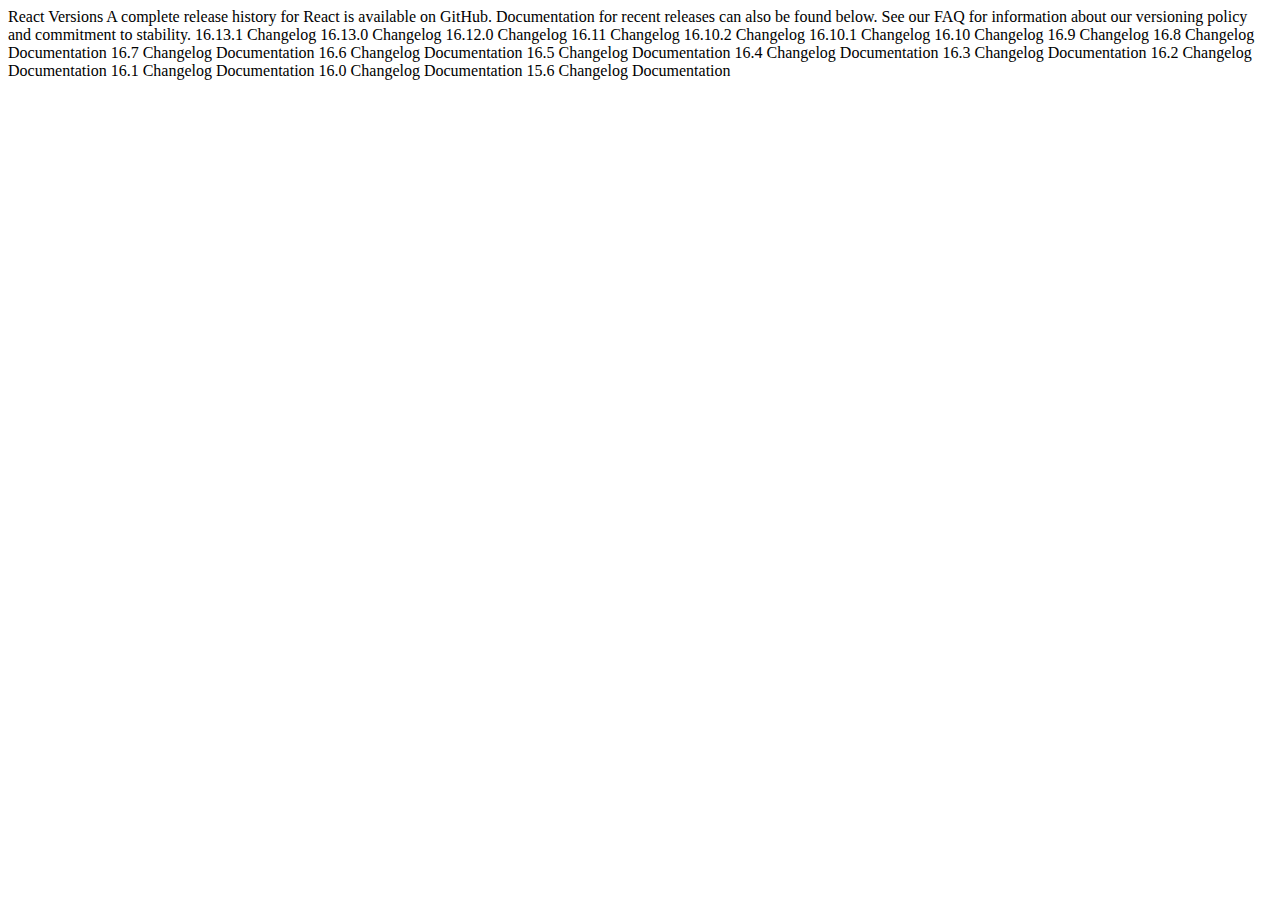
<file: version.htm>
<html>
<head>



</head>
<body>React Versions
        A complete release history for React is available on GitHub.
        Documentation for recent releases can also be found below.
        
        See our FAQ for information about our versioning policy and commitment to stability.
        
        16.13.1
        Changelog
        16.13.0
        Changelog
        16.12.0
        Changelog
        16.11
        Changelog
        16.10.2
        Changelog
        16.10.1
        Changelog
        16.10
        Changelog
        16.9
        Changelog
        16.8
        Changelog
        Documentation
        16.7
        Changelog
        Documentation
        16.6
        Changelog
        Documentation
        16.5
        Changelog
        Documentation
        16.4
        Changelog
        Documentation
        16.3
        Changelog
        Documentation
        16.2
        Changelog
        Documentation
        16.1
        Changelog
        Documentation
        16.0
        Changelog
        Documentation
        15.6
        Changelog
        Documentation</body>
</html>
</file>
